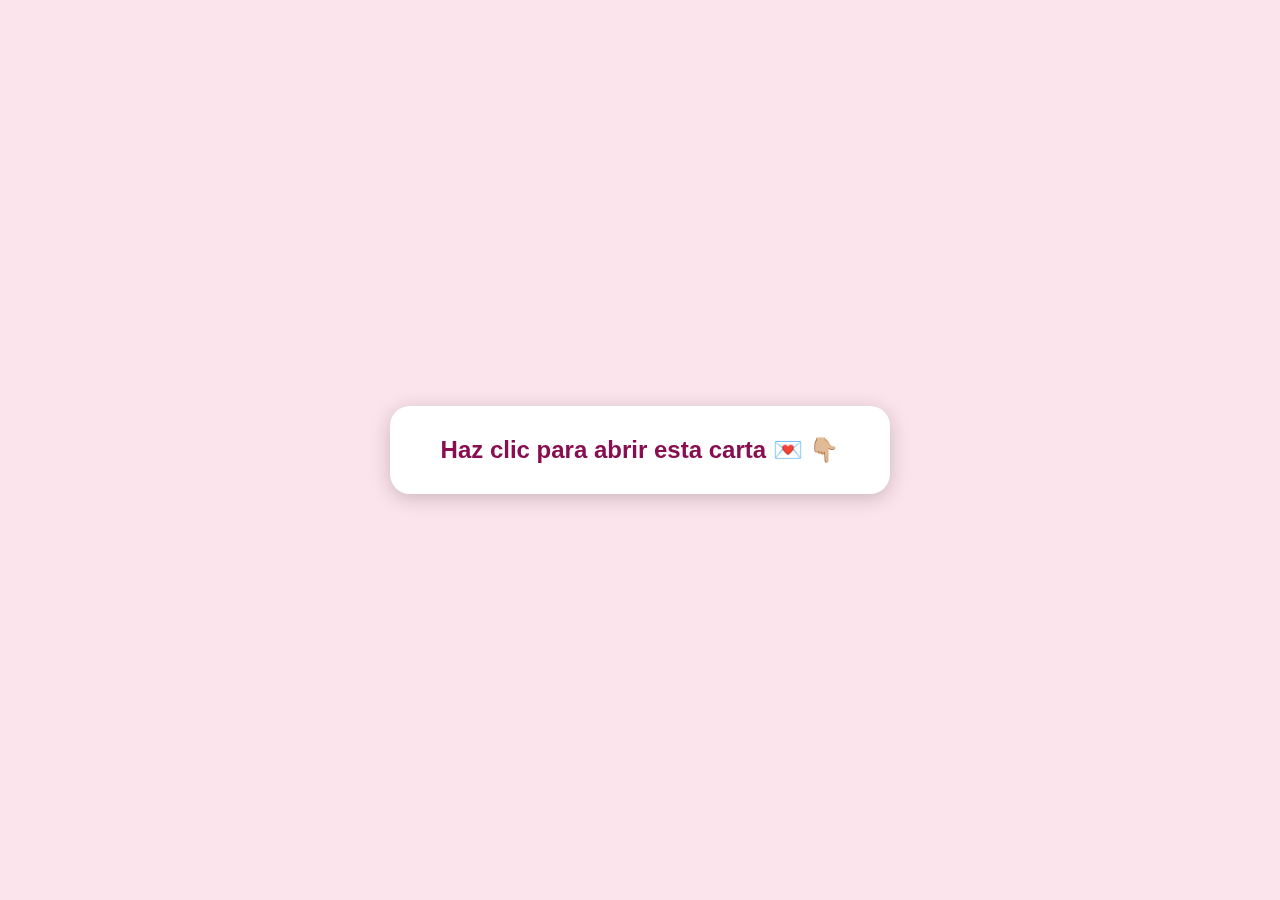
<file: index.html>
<!DOCTYPE html>
<html lang="es">

<head>
  <meta charset="UTF-8">
  <meta name="viewport" content="width=device-width, initial-scale=1.0">
  <title>Pregunta Especial</title>
  <link rel="stylesheet" href="style.css">
</head>

<body>

  <div class="container">
    <div class="carta" id="carta" onclick="mostrarPregunta()">
      <h2>Haz clic para abrir esta carta 💌 👇🏼</h2>
    </div>

    <div class="pregunta" id="pregunta">
      <h1>Niña Bonita ☺️</h1>
      <h2>¿Quieres salir conmigo el día de hoy?</h2>
      <div class="btn-container">
        <button class="si" onclick="enviarRespuesta('Sí')">Sí 💖</button>
        <button class="no" id="btnNo">No 🙈</button>
      </div>
      <div class="mensaje" id="mensaje">
        ¡Sabía que dirías que sí! <span class="heart">💕</span>
      </div>
    </div>
  </div>

  <script src="app.js"></script>

</body>

</html>
</file>
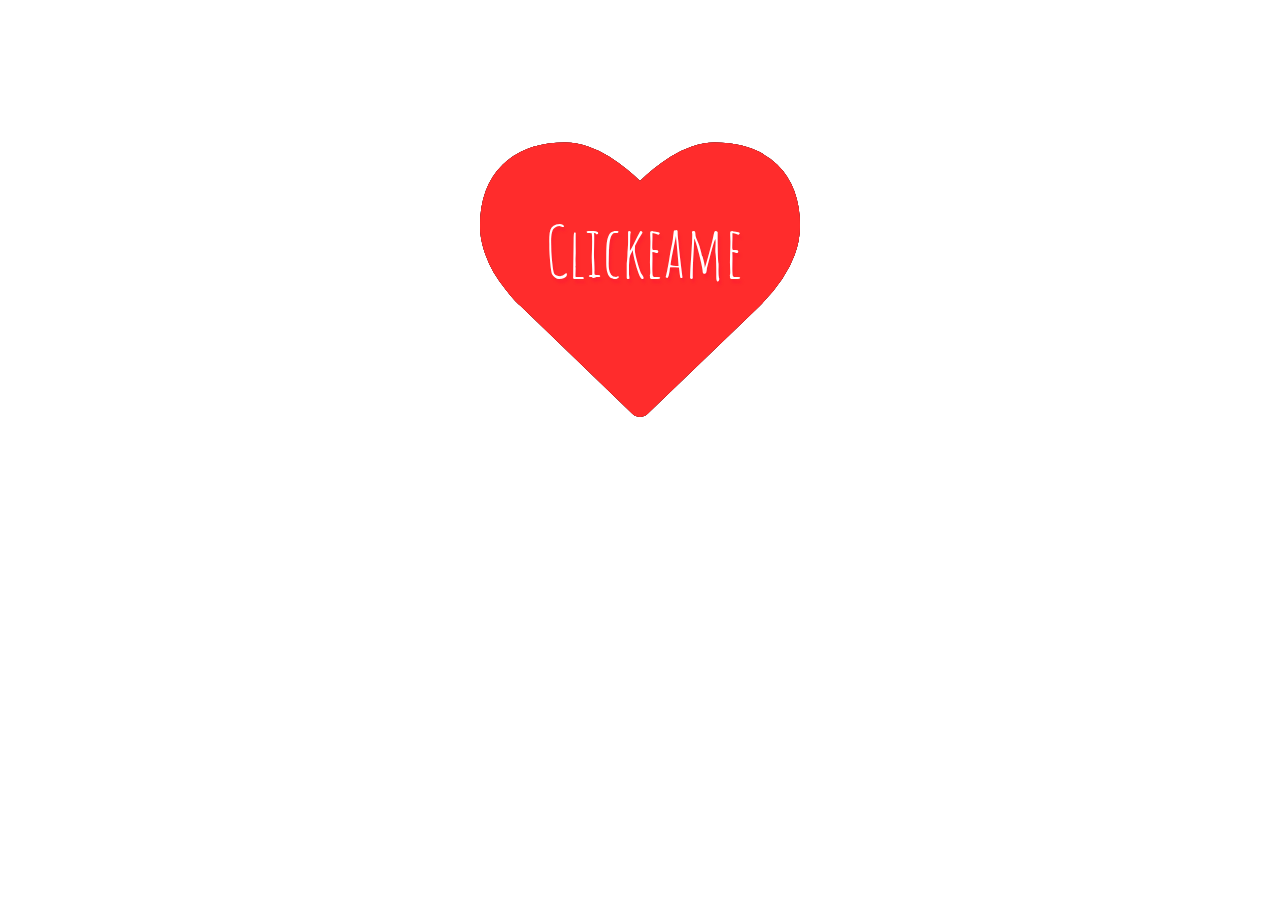
<file: dia02.html>
<!DOCTYPE html>
<html lang="es">
<head>
  <meta charset="UTF-8">
  <title>Surprise Jadek</title>
  <meta name="viewport" content="width=device-width, initial-scale=1.0">

  <!-- Fuente Amatic SC -->
  <link href="https://fonts.googleapis.com/css2?family=Amatic+SC&display=swap" rel="stylesheet">

  <!-- Font Awesome para íconos -->
  <link rel="stylesheet" href="https://cdnjs.cloudflare.com/ajax/libs/font-awesome/4.7.0/css/font-awesome.min.css">

  <!-- Tu archivo CSS -->
  <link rel="stylesheet" href="styleSurprise.css">
</head>
<body>

  <div class="bgoverlay">
    <div class="container">
      <span class="ico">
        <span class="ico2"></span>
        <span class="title">Clickeame</span>
      </span>
      <div class="endtext">
        <span class="close" title="Cerrar"><i class="fa fa-times"></i></span>
        <h1>TE ADORO NIÑA BONITA</h1>
        <h2>~</h2>
        <h3>Hecho con mucho amor para <strong>Jadek</strong></h3>
        <h4>By: J. Ignacio</h4>
      </div>
    </div>
  </div>

  <!-- jQuery (necesario para que funcione tu JS) -->
  <script src="https://code.jquery.com/jquery-3.6.0.min.js"></script>

  <!-- Tu archivo JS -->
  <script src="appSurprise.js"></script>

</body>
</html>
</file>
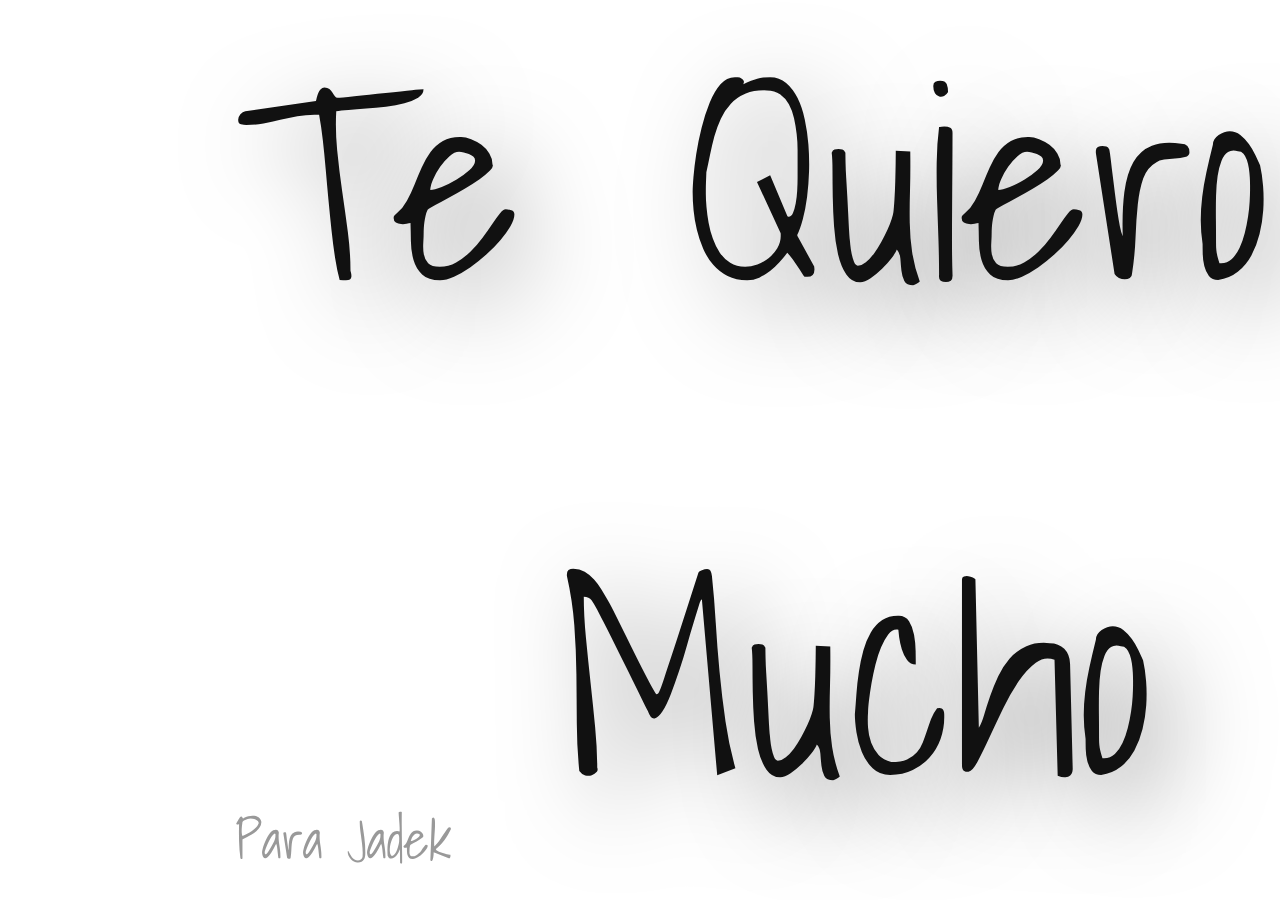
<file: dia03.html>
<!DOCTYPE html>
<html lang="es">

<head>
  <meta charset="UTF-8">
  <meta name="viewport" content="width=device-width, initial-scale=1.0">
  <title>Surprise - Day 03</title>
  <link rel="stylesheet" href="style03.css">
  <script src="https://code.jquery.com/jquery-3.7.1.min.js"></script>
</head>

<body>
  <form>
    <div class="wrapper">
      <div class="checkbox-group">
        <input type="checkbox" id="ck1" onClick="check()" />
        <label for="ck1">Te</label>
      </div>
      <div class="checkbox-group">
        <input type="checkbox" id="ck2" onClick="check()" />
        <label for="ck2">Quiero</label>
      </div>
      <div class="checkbox-group">
        <input type="checkbox" id="ck3" onClick="check()" />
        <label for="ck3">Mucho</label>
      </div>
      <span>Para Jadek</span>
    </div>
  </form>
  <script src="app03.js"></script>
</body>

</html>
</file>
<file: style.css>
:root {
  --primary-color: #ff4081;
  --secondary-color: #f8bbd0;
  --dark-pink: #880e4f;
  --light-pink: #fce4ec;
  --success-color: #4caf50;
}

* {
  box-sizing: border-box;
  user-select: none;
}

body {
  font-family: "Segoe UI", Tahoma, Geneva, Verdana, sans-serif;
  background-color: var(--light-pink);
  display: flex;
  justify-content: center;
  align-items: center;
  height: 100vh;
  margin: 0;
  padding: 20px;
  overflow: hidden;
  touch-action: manipulation;
}

.container {
  width: 100%;
  max-width: 500px;
  position: relative;
  display: flex;
  justify-content: center;
}

.carta,
.pregunta {
  background-color: white;
  border-radius: 20px;
  box-shadow: 0 4px 20px rgba(0, 0, 0, 0.2);
  padding: 30px;
  text-align: center;
  width: 100%;
  transition: all 0.5s ease;
  backface-visibility: hidden;
}

.carta {
  cursor: pointer;
  transform-style: preserve-3d;
  transition: transform 0.8s;
}

.carta:hover {
  transform: scale(1.02);
  box-shadow: 0 6px 25px rgba(0, 0, 0, 0.25);
}
h1{
  color: var(--dark-pink);
}
.carta h2{
  margin: 0;
  color: var(--dark-pink);
}

.pregunta {
  display: none;
  position: relative;
  transform: rotateY(180deg);
}

.pregunta h2 {
  color: var(--dark-pink);
  margin-bottom: 30px;
}

.btn-container {
  display: flex;
  justify-content: center;
  flex-wrap: wrap;
  gap: 15px;
  margin-top: 20px;
  position: relative;
  min-height: 120px;
}

button {
  padding: 12px 30px;
  font-size: 16px;
  border: none;
  border-radius: 50px;
  cursor: pointer;
  transition: all 0.3s ease;
  font-weight: 600;
  box-shadow: 0 2px 10px rgba(0, 0, 0, 0.1);
  height: 50px;
  min-width: 120px;
}

.si {
  background-color: var(--primary-color);
  color: white;
  z-index: 10;
}

.si:hover,
.si:active {
  background-color: #f50057;
  transform: scale(1.05);
}

.no {
  background-color: var(--secondary-color);
  color: var(--dark-pink);
  position: relative;
  pointer-events: auto;
  cursor: not-allowed;
  transition: transform 0.2s ease-out;
}

.mensaje {
  display: none;
  font-size: 20px;
  margin-top: 30px;
  color: var(--success-color);
  font-weight: bold;
  animation: fadeIn 1s;
}

.heart {
  font-size: 24px;
  margin-left: 5px;
  display: inline-block;
  animation: pulse 1.5s infinite;
}

@keyframes pulse {
  0% {
    transform: scale(1);
  }
  50% {
    transform: scale(1.3);
  }
  100% {
    transform: scale(1);
  }
}

@keyframes fadeIn {
  from {
    opacity: 0;
  }
  to {
    opacity: 1;
  }
}

@media (max-width: 600px) {
  .carta,
  .pregunta {
    padding: 25px 15px;
  }

  .pregunta h2 {
    font-size: 1.3rem;
    margin-bottom: 25px;
  }

  button {
    font-size: 15px;
    padding: 12px 25px;
    min-width: 110px;
  }

  .mensaje {
    font-size: 18px;
  }

  .btn-container {
    min-height: 100px;
  }
}

@media (max-width: 400px) {
  .carta h2,
  .pregunta h2 {
    font-size: 1.2rem;
  }

  button {
    font-size: 14px;
    padding: 10px 20px;
  }
}
</file>
<file: styleSurprise.css>
/* CORRECTA IMPORTACIÓN DE FUENTE DESDE GOOGLE FONTS */
@import url('https://fonts.googleapis.com/css2?family=Amatic+SC:wght@400&display=swap');

body {
  background: url(https://subtlepatterns.com/patterns/noise_lines.png);
  font-family: 'Amatic SC', cursive;
  overflow: hidden;
  color: #fff;
  text-align: center;
  padding-top: 140px;
}

.bgoverlay {
  background: #fff;
  position: absolute;
  top: 0;
  left: 0;
  right: 0;
  bottom: 0;
}

.container {
  position: relative;
  margin: 120px auto 0 auto;
  width: 320px;
}

.ico {
  display: block;
  width: 320px;
  height: 320px;
}

.open .ico {
  animation: open 4s;
  transform: scale(10);
}

.ico .title {
  position: absolute;
  top: 50%;
  left: 50%;
  margin-left: -95px;
  margin-top: -73px;
  z-index: 4;
  font-size: 70px;
  font-family: 'Amatic SC', cursive;
  color: #fff;
  cursor: pointer;
  text-shadow: 2px 4px 3px rgba(250,0,63, 0.3);
}

.open .ico .title {
  opacity: 0;
  transition: all 0.3s ease;
  top: -100px;
}

.ico:before,
.ico:after,
.ico2:before,
.ico2:after {
  position: absolute;
  top: 0;
  left: 0;
  display: block;
  font-size: 20em;
  color: #FF2C2C;
  content: "\f004";
  font-family: FontAwesome;
  text-rendering: auto;
  -webkit-font-smoothing: antialiased;
  -moz-osx-font-smoothing: grayscale;
}

.ico2:before,
.ico2:after {
  color: #000;
}

.ico:before {
  z-index: 3;
}

.ico:after {
  animation: explode 4s infinite;
}

.ico2:before {
  animation: explodeSmall 3s infinite;
}

.ico2:after {
  animation: explodeSmall 2s infinite;
}

.endtext {
  opacity: 0;
  position: absolute;
  top: -100px;
  width: 100%;
}

.open .endtext {
  top: 0;
  opacity: 1;
  animation: show 5s;
}

.endtext .close {
  position: absolute;
  top: 0;
  right: 0;
  cursor: pointer;
  text-shadow: 2px 4px 3px rgba(250,0,63, 0.3);
}

.endtext h1,
.endtext h2,
.endtext h3 {
  text-shadow: 2px 4px 3px rgba(250,0,63, 0.3);
  text-align: center;
  font-weight: normal;
}

.endtext h1 {
  font-size: 50px;
}

.endtext h2 {
  font-size: 30px;
}

.endtext h3 {
  font-size: 20px;
}

/* ANIMACIONES */
@keyframes explode {
  from {
    transform: scale(1);
    opacity: 1;
  }
  to {
    transform: scale(1.6);
    opacity: 0;
  }
}

@keyframes explodeSmall {
  from {
    transform: scale(1);
    opacity: 1;
  }
  to {
    transform: scale(1.2);
    opacity: 0;
  }
}

@keyframes open {
  from {
    transform: scale(1);
  }
  to {
    transform: scale(10);
  }
}

@keyframes show {
  from {
    opacity: 0;
    top: -100px;
  }
  to {
    opacity: 1;
    top: 0;
  }
}
</file>
<file: style03.css>
@import url(https://fonts.googleapis.com/css?family=Shadows+Into+Light);

@-webkit-keyframes throb {
  0% {
    -webkit-transform: scale(1);
  }
  35% {
    -webkit-transform: scale(1.2);
  }
  85% {
    -webkit-transform: scale(1);
  }
}

html {
  display: table;
  width: 100%;
  height: 100vmin;
  table-layout: fixed;
}

body {
  display: table-cell;
  vertical-align: middle;
  font-family: "Shadows Into Light";
  color: #111;
}

.wrapper {
  width: 90vmin;
  height: 90vmin;
  position: relative;
  margin: 5vmin auto;
}

div.throb {
  -webkit-animation: throb 0.8s infinite;
  animation: throb 0.8s infinite;
  animation-delay: 0.8s;
}
input[type="checkbox"] {
  display: none;
}

input[type="checkbox"] + label {
  width: 30vmin;
  height: 30vmin;
  line-height: 30vmin;
  display: inline-block;
  position: absolute;
  font-size: 30vmin;
  text-align: center;
  transition: all 0.5s ease;
}

label {
  text-shadow: 3vmin 3vmin 10vmin rgba(0, 0, 0, 0.5);
}
label:hover {
  color: #c32a2a;
  cursor: pointer;
}

#ck1 + label,
#ck2 + label {
  border-radius: 50%;
  top: 0;
}

#ck1:checked + label,
#ck2:checked + label,
#ck3:checked + label {
  background: #c32a2a;
  font-size: 0;
  transition: all 1s ease;
}

#ck1 + label {
  left: 0;
}

#ck2 + label {
  right: 10vmin;
}

#ck1:checked + label,
#ck2:checked + label {
  width: 54vmin;
  height: 54vmin;
  border-radius: 50%;
  line-height: 54vmin;
}

#ck2:checked + label {
  right: 0;
}

#ck3 + label {
  bottom: 5vmin;
  left: 50%;
  margin: 0 -9vmin;
  background-color: white;
}

#ck3:checked + label {
  width: 49.5vmin;
  height: 49.5vmin;
  bottom: 17.28vmin;
  left: 29.16vmin;
  transform: rotate(45deg);
  line-height: 4.86vmin;
}

span {
  display: inline-block;
  text-align: left;
  position: absolute;
  bottom: 0vmin;
  left: 0vmin;
  margin-bottom: -3vmin;
  font-size: 6vmin;
  color: #999;
}
</file>
